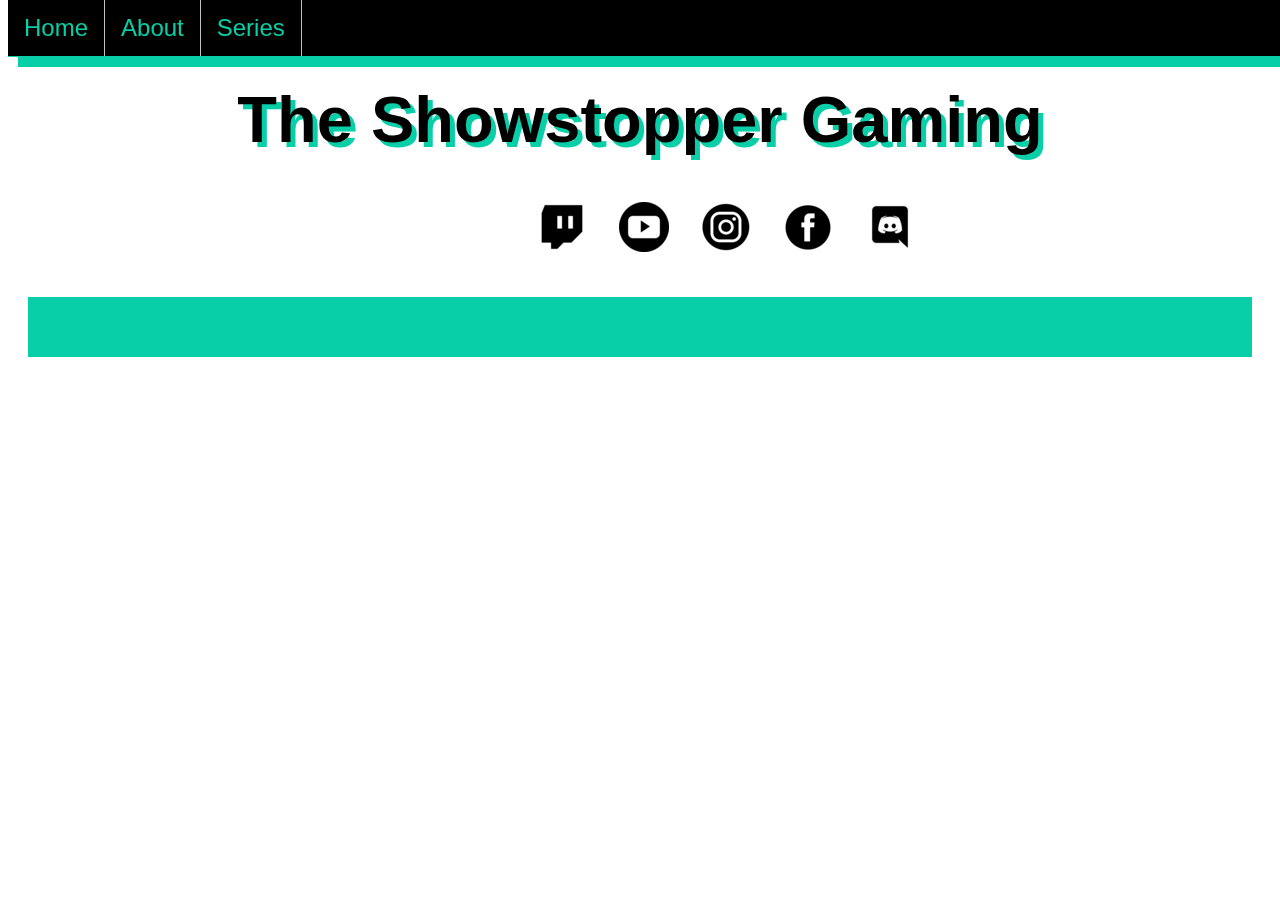
<file: index.html>
<html>
    <head>
        <title>Showstopper Gaming</title>
        <link rel="stylesheet" href="style.css">
        <meta name="description" content="The Showstopper Gaming">
        <meta name="keywords" content="streaming, gaming, wwe, showstopper">
        <meta name="author" content="James Pinson">
        <meta name="viewport" content="width=device-width, initial-scale=1.0, maximum-scale=1.0">
        
    </head>

    <body>
        <div id="navigation">
            <nav>
                <ul>
                      <li><a href="https://jamespinson.github.io/Showstopper-Gaming/">Home</a></li>
                      <li><a href="https://jamespinson.github.io/Showstopper-Gaming/about">About</a></li>
                      <li><a href="https://jamespinson.github.io/Showstopper-Gaming/series">Series</a></li>
                </ul>     
            </nav>
        </div>

        <div class="row" align="center">

        <div class="socials">

          <h1>The Showstopper Gaming</h1>

          <ul>
            <li><a href="https://m.twitch.tv/theshowstoppergaming/home"><img src="Twitch.png"></a></li>
            <li><a href="https://m.youtube.com/channel/UCi7H2JyBXsiKLEyhBgpc0yg"><img src="Youtube.png"></a></li>
            <li><a href="https://www.instagram.com/invites/contact/?i=1dv55mc7jwswx&utm_content=myqxtw4"><img src="Instagram.png"></a></li>
            <li><a href="https://m.facebook.com/groups/1235587793602349/?ref=group_browse"><img src="Facebook.png"></a></li>
            <li><a href="https://discord.gg/g9ssnGj4"><img src="Discord.png"></a></li>
            
          </ul>

        </div>

        <div id="twitch-embed"></div>

        <script src="https://embed.twitch.tv/embed/v1.js"></script>

        <script type="text/javascript">
          var embed = new Twitch.Embed("twitch-embed", {
            width: "100%",
            height: 700,
            channel: "theshowstoppergaming",
            layout: "video-with-chat",
            autoplay: false,
            muted: true
          });
        </script>

        </div>
    </body>

    <footer>
      
    </footer>
</html>
</file>
<file: style.css>
nav ul {
  display: flex;
  list-style-type: none;
  margin: 0;
  padding: 0;
  overflow: hidden;
  background-color: black;
  text-align: center;
  position: fixed;
  z-index: 5;
  top: 0;
  width: 100%;
  border-bottom: 1px solid #09cfa8;
  box-shadow: 10px 10px #09cfa8;
}

nav li {
  display: inline;
  float: left;
  border-right: 1px solid silver;
}

nav a {
  display: inline-block;
  color: #09cfa8;
  text-align: center;
  padding: 14px 16px;
  text-decoration: none;
  font-size: 24px;
  font-family: Impact, Haettenschweiler, "Arial Narrow Bold", sans-serif;
}

nav li a:hover {
  background-color: #09cfa8;
  color: whitesmoke;
}

nav img {
  border-radius: 50%;
}

h1 {
  padding-top: 10px;
  font-family: Impact, Haettenschweiler, "Arial Narrow Bold", sans-serif;
  font-style: bold;
  font-size: 65px;
  text-shadow: 5px 5px #09cfa8;
}

h2 {
  text-decoration-line: underline;
  text-decoration-color: #09cfa8;
}

#twitch-embed {
  border: #09cfa8;
  border-width: 30px;
  border-style: solid;
  border-spacing: none;
}

div.row {
  padding: 20px;
}

div.videos {
  align-self: flex-start;
}

div.about img {
  border-radius: 50%;
  border: whitesmoke;
  border-width: 5px;
  border-style: solid;
}

div.about {
  padding: 20px;
  background-color: black;
  color: whitesmoke;
  font-size: 30px;
  font-family: Impact, Haettenschweiler, "Arial Narrow Bold", sans-serif;
  width: 60%;
  border: #09cfa8;
  border-width: 10px;
  border-style: solid;
}

div.header {
  padding: 20px;
}

div.past-stream {
  border: #09cfa8;
  border-width: 30px;
  border-style: solid;
  border-spacing: none;
}

div.seriesOne {
  padding: 40px;
}

div.seriesTwo {
  padding: 40px;
}

div.seriesThree {
  padding: 40px;
}

.carousel-cell {
  width: 35%;
  height: 300px;
  margin-left: 20px;
  align-content: center;
}

.flickity-button {
  background-color: black;
  color: #09cfa8;
}

.flickity-button:hover {
  background-color: #09cfa8;
  color: black;
}

footer {
  text-align: center;
}

div.socials ul {
  display: flex;
  list-style-type: none;
  margin-left: 37%;
  margin-top: -1%;
  padding-bottom: 15px;
}

div.socials li {
  display: inline-block;
  text-align: center;
}

div.socials a {
  display: inline-block;
  color: #09cfa8;
  text-align: center;
  padding: 14px 16px;
  text-decoration: none;
  font-size: 24px;
  font-family: Impact, Haettenschweiler, "Arial Narrow Bold", sans-serif;
}

div.socials li:hover {
  background-color: #09cfa8;
  color: whitesmoke;
}
</file>
